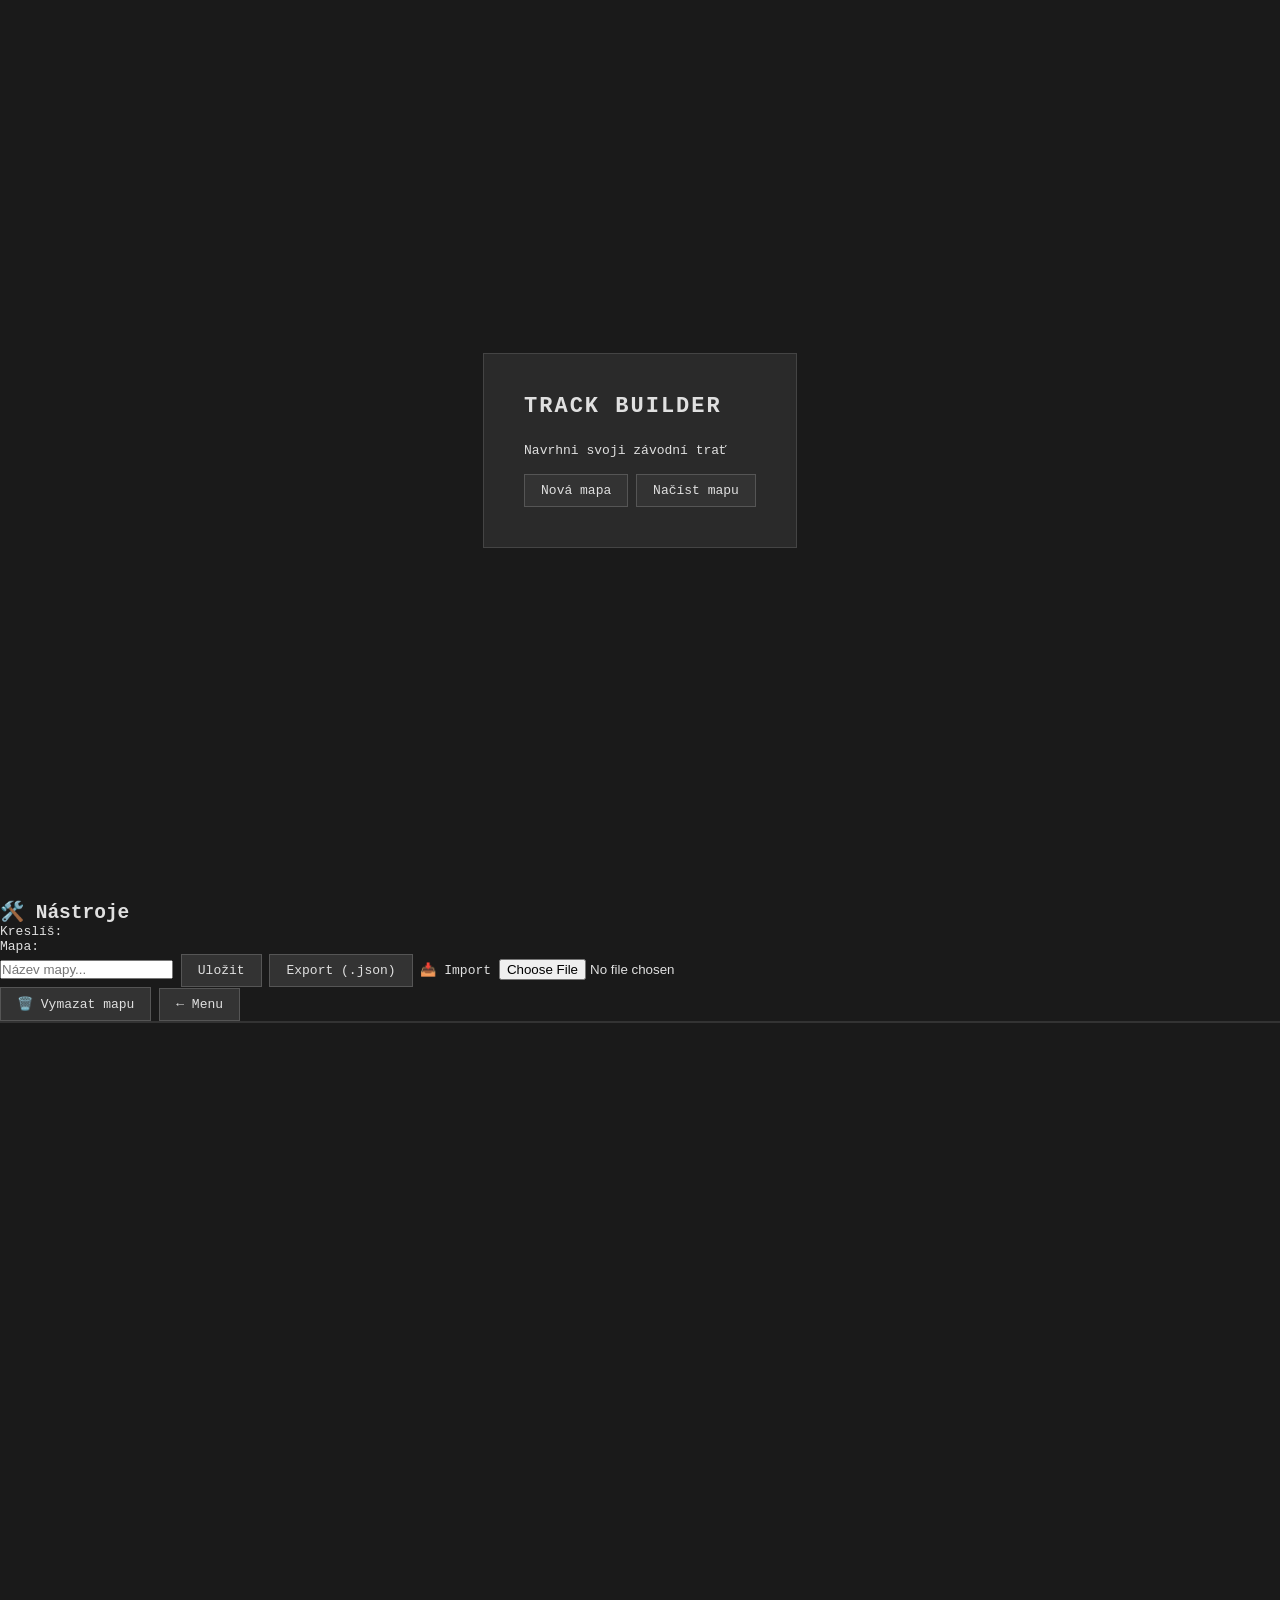
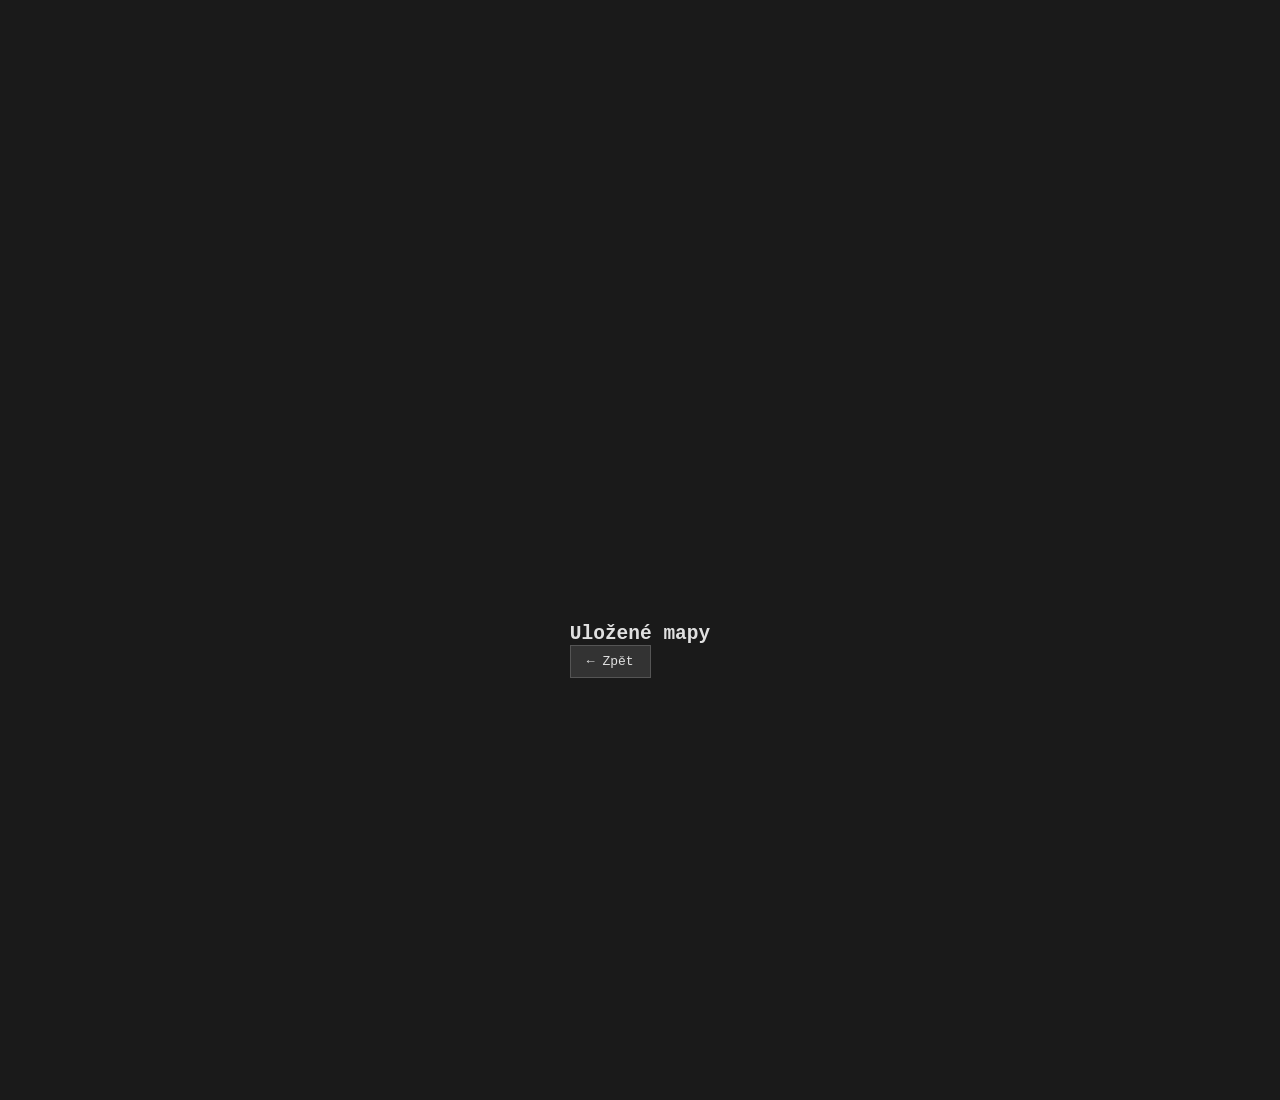
<file: index.html>
<!DOCTYPE html>
<html lang="cs">
<head>
  <meta charset="UTF-8" />
  <meta name="viewport" content="width=device-width, initial-scale=1.0" />
  <title>Car Track Builder</title>
  <link rel="stylesheet" href="style.css" />
</head>
<body>

  <div id="screen-menu" class="screen active">
    <div class="menu-box">
      <h1 class="logo">Track Builder</h1>
      <p class="subtitle">Navrhni svoji závodní trať</p>
      <div class="menu-buttons">
        <button onclick="newMap()">Nová mapa</button>
        <button onclick="showScreen('screen-load')"> Načíst mapu</button>
      </div>
    </div>
  </div>

  <div id="screen-editor" class="screen">
    <div class="editor-layout">

      <aside class="sidebar">
        <h2>🛠️ Nástroje</h2>

        <div class="section">
          <p class="section-label">Kreslíš:</p>
          <div class="tile-palette" id="palette"></div>
        </div>

        <div class="section">
          <p class="section-label">Mapa:</p>
          <input id="map-name" type="text" placeholder="Název mapy..." />
          <button onclick="saveMap()"> Uložit</button>
          <button onclick="exportMap()"> Export (.json)</button>
          <label class="import-btn">
            📥 Import
            <input type="file" accept=".json" onchange="importMap(event)" />
          </label>
        </div>

        <div class="section">
          <button class="secondary" onclick="clearMap()">🗑️ Vymazat mapu</button>
          <button class="secondary" onclick="showScreen('screen-menu')">← Menu</button>
        </div>
      </aside>


      <main class="grid-area">
        <div id="grid"></div>
      </main>

    </div>
  </div>

  <div id="screen-load" class="screen">
    <div class="load-box">
      <h2>Uložené mapy</h2>
      <div id="saved-list"></div>
      <button class="secondary" onclick="showScreen('screen-menu')">← Zpět</button>
    </div>
  </div>

  <script src="app.js"></script>
</body>
</html>
</file>
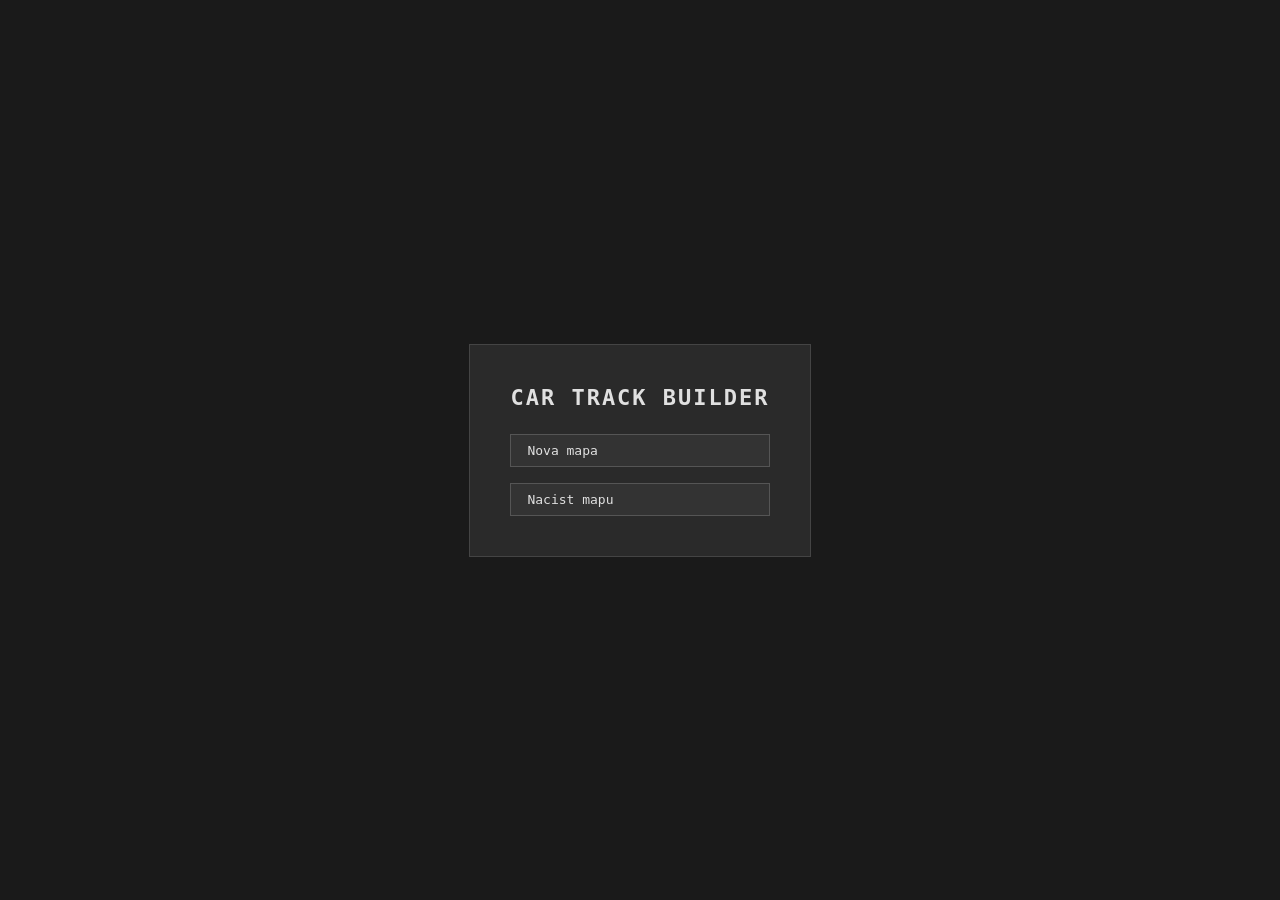
<file: index (1).html>
<!DOCTYPE html>
<html lang="cs">
<head>
    <meta charset="UTF-8">
    <meta name="viewport" content="width=device-width, initial-scale=1.0">
    <title>Car Track Builder</title>
    <link rel="stylesheet" href="style.css">
</head>
<body>

    <div id="screen-menu" class="screen">
        <div class="menu-box">
            <h1>Car Track Builder</h1>
            <button id="btn-new">Nova mapa</button>
            <button id="btn-load">Nacist mapu</button>
        </div>
    </div>

    <div id="screen-load" class="screen hidden">
        <div class="menu-box">
            <h2>Ulozene mapy</h2>
            <ul id="map-list"></ul>
            <div class="load-actions">
                <button id="btn-import-trigger">Importovat ze souboru</button>
                <input type="file" id="import-file" accept=".json" class="hidden">
                <button id="btn-back-load">Zpet</button>
            </div>
        </div>
    </div>

    <div id="screen-editor" class="screen hidden">
        <div id="toolbar">
            <div id="toolbar-left">
                <span id="map-name-display">Nova mapa</span>
                <button id="btn-rename">Prejmenovati</button>
            </div>
            <div id="tile-palette">
                <button class="palette-btn active" data-type="grass">Trava</button>
                <button class="palette-btn" data-type="road">Silnice</button>
                <button class="palette-btn" data-type="water">Voda</button>
                <button class="palette-btn" data-type="sand">Pisek</button>
                <button class="palette-btn" data-type="start">Start</button>
                <button class="palette-btn" data-type="finish">Cil</button>
            </div>
            <div id="toolbar-right">
                <button id="btn-run">Spustit auto</button>
                <button id="btn-save">Ulozit</button>
                <button id="btn-export">Exportovat</button>
                <button id="btn-clear">Vymazat</button>
                <button id="btn-menu">Menu</button>
            </div>
        </div>
        <div id="status-bar" class="hidden"></div>
        <div id="grid-container">
            <div id="grid"></div>
        </div>
    </div>

    <div id="modal-overlay" class="hidden">
        <div id="modal-box">
            <p id="modal-message"></p>
            <input type="text" id="modal-input" class="hidden">
            <div id="modal-buttons">
                <button id="modal-confirm">OK</button>
                <button id="modal-cancel">Zrusit</button>
            </div>
        </div>
    </div>

    <script src="app.js"></script>
</body>
</html>
</file>
<file: style.css>
* {
    box-sizing: border-box;
    margin: 0;
    padding: 0;
}

body {
    font-family: monospace;
    background: #1a1a1a;
    color: #e0e0e0;
    height: 100vh;
    overflow: hidden;
}

.hidden {
    display: none !important;
}

.screen {
    width: 100vw;
    height: 100vh;
    display: flex;
    align-items: center;
    justify-content: center;
}

.menu-box {
    background: #2a2a2a;
    border: 1px solid #444;
    padding: 40px;
    display: flex;
    flex-direction: column;
    gap: 16px;
    min-width: 280px;
}

.menu-box h1 {
    font-size: 22px;
    letter-spacing: 2px;
    text-transform: uppercase;
    margin-bottom: 8px;
}

.menu-box h2 {
    font-size: 16px;
    text-transform: uppercase;
    letter-spacing: 1px;
    margin-bottom: 8px;
}

button {
    background: #333;
    border: 1px solid #555;
    color: #e0e0e0;
    padding: 8px 16px;
    cursor: pointer;
    font-family: monospace;
    font-size: 13px;
    text-align: left;
}

button:hover {
    background: #444;
    border-color: #888;
}

#map-list {
    list-style: none;
    display: flex;
    flex-direction: column;
    gap: 6px;
    max-height: 300px;
    overflow-y: auto;
}

#map-list li {
    display: flex;
    justify-content: space-between;
    align-items: center;
    background: #333;
    padding: 6px 10px;
    gap: 8px;
}

#map-list li span {
    flex: 1;
    overflow: hidden;
    text-overflow: ellipsis;
    white-space: nowrap;
}

#map-list li button {
    padding: 4px 8px;
    font-size: 12px;
    flex-shrink: 0;
}

.load-actions {
    display: flex;
    gap: 8px;
    margin-top: 8px;
}

#screen-editor {
    flex-direction: column;
    align-items: stretch;
    justify-content: flex-start;
}

#toolbar {
    display: flex;
    align-items: center;
    justify-content: space-between;
    background: #222;
    border-bottom: 1px solid #444;
    padding: 8px 12px;
    gap: 12px;
    flex-shrink: 0;
    flex-wrap: wrap;
}

#toolbar-left {
    display: flex;
    align-items: center;
    gap: 8px;
    min-width: 160px;
}

#map-name-display {
    font-size: 13px;
    color: #aaa;
    white-space: nowrap;
    overflow: hidden;
    text-overflow: ellipsis;
    max-width: 120px;
}

#tile-palette {
    display: flex;
    gap: 6px;
    flex-wrap: wrap;
}

.palette-btn {
    padding: 6px 12px;
    font-size: 12px;
    border: 1px solid #555;
    background: #2a2a2a;
}

.palette-btn.active {
    background: #555;
    border-color: #aaa;
    color: #fff;
}

.palette-btn[data-type="grass"]  { border-left: 3px solid #4a7c4e; }
.palette-btn[data-type="road"]   { border-left: 3px solid #888; }
.palette-btn[data-type="water"]  { border-left: 3px solid #3a6ea0; }
.palette-btn[data-type="sand"]   { border-left: 3px solid #c8a96e; }
.palette-btn[data-type="start"]  { border-left: 3px solid #22cc44; }
.palette-btn[data-type="finish"] { border-left: 3px solid #cc2222; }

#toolbar-right {
    display: flex;
    gap: 6px;
    flex-wrap: wrap;
}

#btn-run {
    background: #2a4a2a;
    border-color: #4a8a4a;
    color: #aaffaa;
}

#btn-run:hover {
    background: #3a6a3a;
}

#btn-run:disabled {
    opacity: 0.4;
    cursor: not-allowed;
}

#status-bar {
    background: #1e2a1e;
    border-bottom: 1px solid #3a6a3a;
    padding: 6px 14px;
    font-size: 12px;
    color: #88cc88;
    flex-shrink: 0;
}

#status-bar.error {
    background: #2a1e1e;
    border-bottom-color: #6a3a3a;
    color: #cc8888;
}

#grid-container {
    flex: 1;
    overflow: auto;
    display: flex;
    align-items: center;
    justify-content: center;
    padding: 16px;
}

#grid {
    display: grid;
    gap: 1px;
    background: #111;
    border: 1px solid #333;
    flex-shrink: 0;
    position: relative;
}

.tile {
    width: 28px;
    height: 28px;
    cursor: pointer;
    position: relative;
    display: flex;
    align-items: center;
    justify-content: center;
    font-size: 12px;
    line-height: 1;
    user-select: none;
}

.tile[data-type="grass"]  { background: #4a7c4e; }
.tile[data-type="road"]   { background: #666; }
.tile[data-type="water"]  { background: #3a6ea0; }
.tile[data-type="sand"]   { background: #c8a96e; }
.tile[data-type="start"]  { background: #22aa44; }
.tile[data-type="finish"] { background: #aa2222; }

.tile:hover { opacity: 0.75; }

.tile.path-highlight {
    background: #997700 !important;
    opacity: 0.7;
}

.tile.car {
    background: #ffee00 !important;
    opacity: 1;
    z-index: 2;
}

.tile.car::after {
    content: 'A';
    font-size: 13px;
    font-weight: bold;
    color: #000;
}

#modal-overlay {
    position: fixed;
    inset: 0;
    background: rgba(0,0,0,0.6);
    display: flex;
    align-items: center;
    justify-content: center;
    z-index: 100;
}

#modal-box {
    background: #2a2a2a;
    border: 1px solid #555;
    padding: 28px;
    min-width: 260px;
    display: flex;
    flex-direction: column;
    gap: 14px;
}

#modal-message {
    font-size: 14px;
}

#modal-input {
    background: #1a1a1a;
    border: 1px solid #555;
    color: #e0e0e0;
    padding: 6px 10px;
    font-family: monospace;
    font-size: 13px;
    width: 100%;
}

#modal-buttons {
    display: flex;
    gap: 8px;
    justify-content: flex-end;
}
</file>
